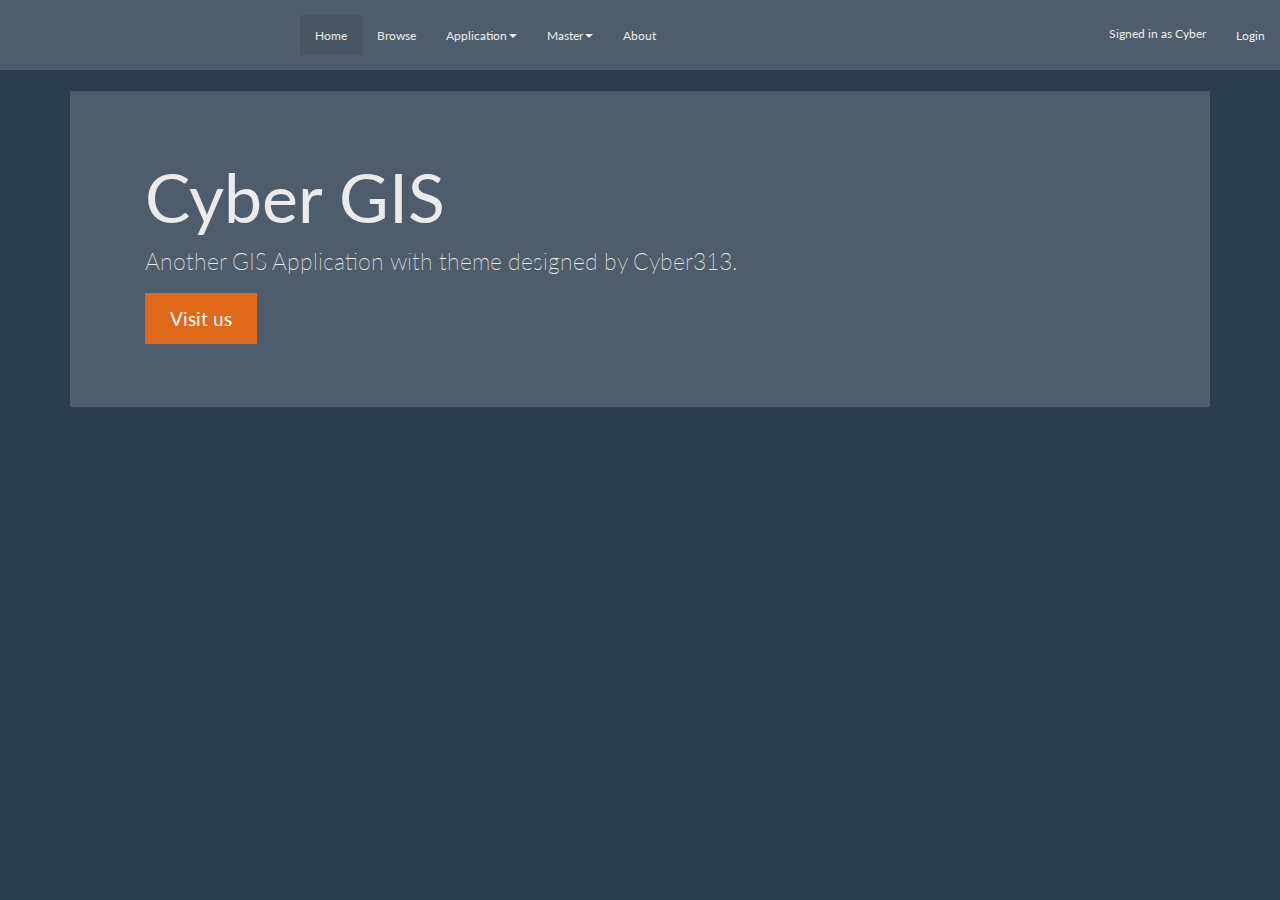
<file: GIS-Web-Template-master/about.html>
<!DOCTYPE html>
<html lang="en">
<head>
    <meta charset="utf-8">
    <meta name="viewport" content="width=device-width, initial-scale=1.0">
    <meta name="description" content="">
    <title>GIS Application - Extended Template by Cyber313</title>
    <meta name="author" content="luckynvic@gmail.com">

    <link href="css/bootstrap.min.superhero.css" rel="stylesheet">
    <link href="ext/customScroll/css/jquery.mCustomScrollbar.css" rel="stylesheet">
    <link href="css/style.KGS.css" rel="stylesheet">
    
</head>
<body>
    <nav class="navbar navbar-default nav-fixed-top" role="navigation" id="app-nav-bar" >
        <!-- Brand and toggle get grouped for better mobile display -->
        <div class="navbar-header">
            <button type="button" class="navbar-toggle" data-toggle="collapse" data-target=".navbar-ex1-collapse">
                <span class="sr-only">Toggle navigation</span>
                <span class="icon-bar"></span>
                <span class="icon-bar"></span>
                <span class="icon-bar"></span>
            </button>
            <a class="navbar-brand" href="#"></a>
        </div>

        <!-- Collect the nav links, forms, and other content for toggling -->
        <div class="collapse navbar-collapse navbar-ex1-collapse">
            <ul class="nav navbar-nav">
                <li class="active">
                    <a href="#">Home</a>
                </li>
                <li>
                    <a href="browse.html">Browse</a>
                </li>

            </ul>
            <ul class="nav navbar-nav">
                <li class="dropdown">
                    <a href="#" class="dropdown-toggle" data-toggle="dropdown">Application<b class="caret"></b></a>
                    <ul class="dropdown-menu">
                        <li>
                            <a href="#">Setting</a>
                        </li>
                        <li>
                            <a href="#">Manage User</a>
                        </li>

                    </ul>
                </li>
                <li class="dropdown">
                    <a href="#" class="dropdown-toggle" data-toggle="dropdown">Master<b class="caret"></b></a>
                    <ul class="dropdown-menu">
                        <li>
                            <a href="#">Point</a>
                        </li>
                        <li>
                            <a href="#">Category</a>
                        </li>

                    </ul>
                </li>
                <li>
                    <a href="about.html">About</a>
                </li>

            </ul>

            <ul class="nav navbar-nav navbar-right">
                <li>
                    <p class="navbar-text">
                        Signed in as Cyber
                    </p>
                </li>
                <li>
                    <a href="#">Login</a>
                </li>

            </ul>
        </div><!-- /.navbar-collapse -->
    </nav>
    <div class="container">
        <div class="jumbotron">
            <div class="container">
                <h1>Cyber GIS</h1>
                <p>
                    Another GIS Application with theme designed by Cyber313.
                </p>
                <p>
                    <a class="btn btn-primary btn-lg" href="http://www.cyber313.com" target="_blank">Visit us</a>
                </p>
            </div>
        </div>
    </div>
    <!-- Bootstrap core JavaScript
    ================================================== -->
    <!-- Placed at the end of the document so the pages load faster -->
    <script src="js/jquery-1.10.2.min.js"></script>
    <script src="js/bootstrap.min.js"></script>

</body>
</html>
</file>
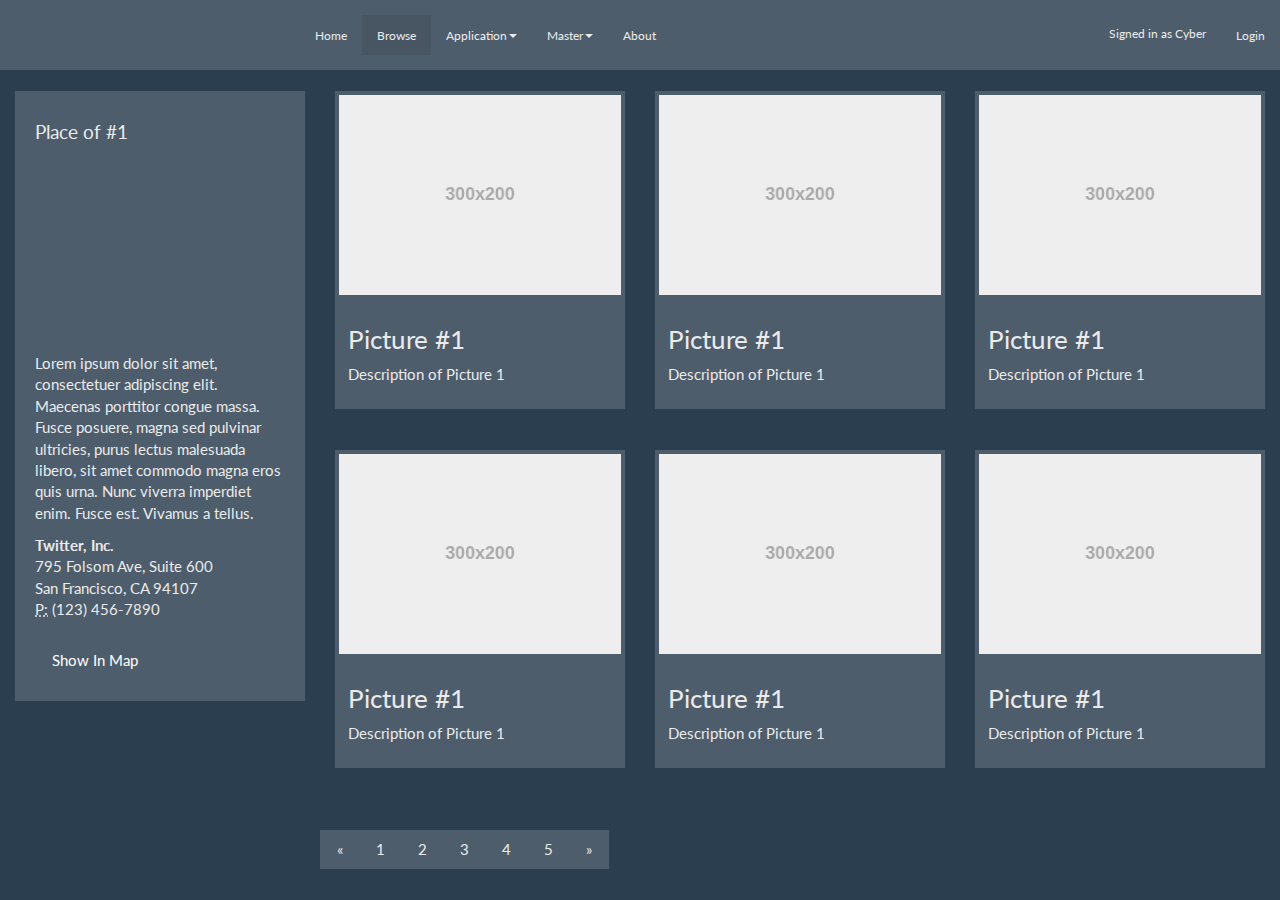
<file: GIS-Web-Template-master/point_gallery.html>
<!DOCTYPE html>
<html lang="en">
<head>
    <meta charset="utf-8">
    <meta name="viewport" content="width=device-width, initial-scale=1.0">
    <meta name="description" content="">
    <title>GIS Application - Extended Template by Cyber313</title>
    <meta name="author" content="luckynvic@gmail.com">
    
    <link href="css/bootstrap.min.superhero.css" rel="stylesheet">
    <link href="ext/customScroll/css/jquery.mCustomScrollbar.css" rel="stylesheet">
    <link href="css/style.KGS.css" rel="stylesheet">
</head>
<body>
    <nav class="navbar navbar-default nav-fixed-top" role="navigation">
        <!-- Brand and toggle get grouped for better mobile display -->
        <div class="navbar-header">
            <button type="button" class="navbar-toggle" data-toggle="collapse" data-target=".navbar-ex1-collapse">
                <span class="sr-only">Toggle navigation</span>
                <span class="icon-bar"></span>
                <span class="icon-bar"></span>
                <span class="icon-bar"></span>
            </button>
            <a class="navbar-brand" href="#"></a>
        </div>

        <!-- Collect the nav links, forms, and other content for toggling -->
        <div class="collapse navbar-collapse navbar-ex1-collapse">
            <ul class="nav navbar-nav">
                <li >
                    <a href="index.html">Home</a>
                </li>
                <li class="active">
                    <a href="#">Browse</a>
                </li>
            </ul>
            <ul class="nav navbar-nav">
                <li class="dropdown">
                    <a href="#" class="dropdown-toggle" data-toggle="dropdown">Application<b class="caret"></b></a>
                    <ul class="dropdown-menu">
                        <li>
                            <a href="#">Setting</a>
                        </li>
                        <li>
                            <a href="#">Manage User</a>
                        </li>

                    </ul>
                </li>
                <li class="dropdown">
                    <a href="#" class="dropdown-toggle" data-toggle="dropdown">Master<b class="caret"></b></a>
                    <ul class="dropdown-menu">
                        <li>
                            <a href="#">Point</a>
                        </li>
                        <li>
                            <a href="#">Category</a>
                        </li>

                    </ul>
                </li>
                <li>
                    <a href="#">About</a>
                </li>

            </ul>

            <ul class="nav navbar-nav navbar-right">
                <li><p class="navbar-text">Signed in as Cyber</p></li>
                <li>
                    <a href="#">Login</a>
                </li>

            </ul>
        </div><!-- /.navbar-collapse -->
    </nav>

    <div class="col-xs-12 col-md-3">
        <div class="well">
            <h4>Place of #1</h4>
            <div id="map-inset"></div>
            <p>
                Lorem ipsum dolor sit amet, consectetuer adipiscing elit. Maecenas porttitor congue massa. Fusce posuere, magna sed pulvinar ultricies, purus lectus malesuada libero, sit amet commodo magna eros quis urna.
                Nunc viverra imperdiet enim. Fusce est. Vivamus a tellus.
            </p>
            <address>
                <strong>Twitter, Inc.</strong>
                <br>
                795 Folsom Ave, Suite 600
                <br>
                San Francisco, CA 94107
                <br>
                <abbr title="Phone">P:</abbr> (123) 456-7890
            </address>
            <a class="btn btn-default">Show In Map</a>
        </div>
    </div>
    <div class="col-xs-12 col-md-9">
        <div class="row">
            <div class="col-sm-6 col-md-5 col-lg-4 point-item-thumbnail">
                <div class="thumbnail">
                    <img data-src="holder.js/300x200" alt="...">
                    <div class="caption">
                        <h3>Picture #1</h3>
                        <p>
                            Description of Picture 1
                        </p>
                    </div>
                </div>
            </div>

            <div class="col-sm-6 col-md-5 col-lg-4 point-item-thumbnail">
                <div class="thumbnail">
                    <img data-src="holder.js/300x200" alt="...">
                    <div class="caption">
                        <h3>Picture #1</h3>
                        <p>
                            Description of Picture 1
                        </p>

                    </div>
                </div>
            </div>

            <div class="col-sm-6 col-md-5 col-lg-4 point-item-thumbnail">
                <div class="thumbnail">
                    <img data-src="holder.js/300x200" alt="...">
                    <div class="caption">
                       <h3>Picture #1</h3>
                        <p>
                            Description of Picture 1
                        </p>
                    </div>
                </div>
            </div>

            <div class="col-sm-6 col-md-5 col-lg-4 point-item-thumbnail">
                <div class="thumbnail">
                    <img data-src="holder.js/300x200" alt="...">
                    <div class="caption">
                        <h3>Picture #1</h3>
                        <p>
                            Description of Picture 1
                        </p>
       
                    </div>
                </div>
            </div>

            <div class="col-sm-6 col-md-5 col-lg-4 point-item-thumbnail">
                <div class="thumbnail">
                    <img data-src="holder.js/300x200" alt="...">
                    <div class="caption">
                        <h3>Picture #1</h3>
                        <p>
                            Description of Picture 1
                        </p>

                    </div>
                </div>
            </div>
            <div class="col-sm-6 col-md-5 col-lg-4 point-item-thumbnail">
                <div class="thumbnail">
                    <img data-src="holder.js/300x200" alt="...">
                    <div class="caption">
                        <h3>Picture #1</h3>
                        <p>
                            Description of Picture 1
                        </p>

                    </div>
                </div>
            </div>
        </div>
        <div class="row">
            <ul class="pagination">
                <li>
                    <a href="#">&laquo;</a>
                </li>
                <li>
                    <a href="#">1</a>
                </li>
                <li>
                    <a href="#">2</a>
                </li>
                <li>
                    <a href="#">3</a>
                </li>
                <li>
                    <a href="#">4</a>
                </li>
                <li>
                    <a href="#">5</a>
                </li>
                <li>
                    <a href="#">&raquo;</a>
                </li>
            </ul>
        </div>
    </div>
    <!-- Bootstrap core JavaScript
    ================================================== -->
    <!-- Placed at the end of the document so the pages load faster -->
    <script src="js/jquery-1.10.2.min.js"></script>
    <script src="js/bootstrap.min.js"></script>
    <script src="js/holder.js"></script>
</body>
</html>
</file>
<file: GIS-Web-Template-master/css/style.KGS.css>
html, body {
	margin: 0;
	height: 100%;
	padding: 0;
}

#map-canvas {
	/*height: 100%;*/
	width: 100%;
	/*top: 50px;*/
	top: 70px;
	bottom: 0px;
	position: absolute;
}
#map-inset {
	height: 200px;
}
#map-canvas img, #map-inset img {
	max-width: none;
}

#map-canvas, #map-inset * {.box-sizing(content-box);
}

#sidemenu, #search-box, #map-choser-box {
	position: absolute;
	top: 75px;	
}
#sidemenu {
	bottom: 10px;
	left: 5px;
	width: 350px;
	opacity: 0.9;
	filter: alpha(opacity=90); /* For IE8 and earlier */
	padding: 5px;
	overflow: hidden;
}
#search-box {
	left: 360px;
}

#map-choser-box {
	right: 280px;
}
#app-nav-bar {
	/*position: absolute;*/
	display: block;
	width: 100%;
}
.point-list-view {
	/*overflow-y: scroll;*/
}
.point-item:hover {
	border-left: 5px solid rgb(66 , 139, 202);
}

.point-item h4 {
	margin: 0 5px 0 0;
}

.point-item {
	padding-left: 10px;
	border-left: 5px solid rgb(0, 0, 0,0.5);
}

.point-item.active {
	color: white;
}
.point-item-thumbnail {
	margin-bottom: 20px;
}

.point-info {
	margin-right: 0;
	margin-left: 0;
}

#point-gallery-slide {
	max-height: 200px;
	min-height: 100px;
}

.form-signin {
	max-width: 330px;
	padding: 15px;
	margin: 0 auto;
}
.form-signin .form-signin-heading, .form-signin .checkbox {
	margin-bottom: 10px;
}
.form-signin .checkbox {
	font-weight: normal;
}
.form-signin .form-control {
	position: relative;
	font-size: 16px;
	height: auto;
	padding: 10px;
	-webkit-box-sizing: border-box;
	-moz-box-sizing: border-box;
	box-sizing: border-box;
}
.form-signin .form-control:focus {
	z-index: 2;
}

.form-signin input {
	margin-bottom: 10px;
}

/*HELPER*/

.divider10 {
	height: 10px;
	clear: both;
}

.margin-right-10 {
	margin-right: 10px;
}

/* PLUGIN */
.mCSB_container {
	margin-right: 20px;
}

/*Overwrite bootstrap */

body.modal-open {
	margin-right: 0;
}

.navbar {
	/*background-color: #033566;*/
	/*background-color: #25517C;*/
	padding: 15px 0 15px 0;

	/*box-shadow: 0 4px 4px -2px #232323;*/
 /* -moz-box-shadow: 0 4px 4px -2px #232323;*/
 /* -webkit-box-shadow: 0 4px 4px -2px #232323;*/
}

.navbar-brand {
  background: url("http://gharysh.kz/spacedays/assets/images/logoKGS.png") no-repeat left top;
  width: 200px;
  height: 40px;
  margin: 0 50px 0 50px;
}

/* RANGE SLIDERBOX */
.range {
    display: table;
    position: relative;
    height: 25px;
    margin-top: 20px;
    background-color: rgb(245, 245, 245);
    border-radius: 4px;
    -webkit-box-shadow: inset 0 1px 2px rgba(0, 0, 0, 0.1);
    box-shadow: inset 0 1px 2px rgba(0, 0, 0, 0.1);
    cursor: pointer;
}

.range input[type="range"] {
    -webkit-appearance: none !important;
    -moz-appearance: none !important;
    -ms-appearance: none !important;
    -o-appearance: none !important;
    appearance: none !important;

    display: table-cell;
    width: 100%;
    background-color: transparent;
    height: 25px;
    cursor: pointer;
}
.range input[type="range"]::-webkit-slider-thumb {
    -webkit-appearance: none !important;
    -moz-appearance: none !important;
    -ms-appearance: none !important;
    -o-appearance: none !important;
    appearance: none !important;

    width: 11px;
    height: 25px;
    color: #ffffff;
    text-align: center;
    white-space: nowrap;
    vertical-align: baseline;
    border-radius: 0px;
    background-color: #485563; 
}

.range input[type="range"]::-moz-slider-thumb {
    -webkit-appearance: none !important;
    -moz-appearance: none !important;
    -ms-appearance: none !important;
    -o-appearance: none !important;
    appearance: none !important;
    
    width: 11px;
    height: 25px;
    color: #ffffff;
    text-align: center;
    white-space: nowrap;
    vertical-align: baseline;
    border-radius: 0px;
    background-color: #485563; 
}

.range output {
    display: table-cell;
    padding: 3px 5px 2px;
    min-width: 40px;
    color: #ffffff;
    background-color: #485563;
    text-align: center;
    text-decoration: none;
    border-radius: 4px;
    border-bottom-left-radius: 0;
    border-top-left-radius: 0;
    width: 1%;
    white-space: nowrap;
    vertical-align: middle;

    -webkit-transition: all 0.5s ease;
    -moz-transition: all 0.5s ease;
    -o-transition: all 0.5s ease;
    -ms-transition: all 0.5s ease;
    transition: all 0.5s ease;

    -webkit-user-select: none;
    -khtml-user-select: none;
    -moz-user-select: -moz-none;
    -o-user-select: none;
    user-select: none;
}
.range input[type="range"] {
    outline: none;
}

.range.range-primary input[type="range"]::-webkit-slider-thumb {
    background-color: #DF691A; 
}
.range.range-primary input[type="range"]::-moz-slider-thumb {
    background-color: #DF691A; 
}
.range.range-primary output {
    background-color: #DF691A; 
}
.range.range-primary input[type="range"] {
    outline-color: #DF691A; 
}

.range.range-success input[type="range"]::-webkit-slider-thumb {
    background-color: #5CB85C;
}
.range.range-success input[type="range"]::-moz-slider-thumb {
    background-color: #5CB85C;
}
.range.range-success output {
    background-color: #5CB85C;
}
.range.range-success input[type="range"] {
    outline-color: #5CB85C;
}

.range.range-info input[type="range"]::-webkit-slider-thumb {
    background-color: #5BC0DE;
}
.range.range-info input[type="range"]::-moz-slider-thumb {
    background-color: #5BC0DE;
}
.range.range-info output {
    background-color: #5BC0DE;
}
.range.range-info input[type="range"] {
    outline-color: #5BC0DE;
}

.range.range-warning input[type="range"]::-webkit-slider-thumb {
    background-color: #F0AD4E;
}
.range.range-warning input[type="range"]::-moz-slider-thumb {
    background-color: #F0AD4E;
}
.range.range-warning output {
    background-color: #F0AD4E;
}
.range.range-warning input[type="range"] {
    outline-color: #F0AD4E;
}

.range.range-danger input[type="range"]::-webkit-slider-thumb {
    background-color: #D9534F;
}
.range.range-danger input[type="range"]::-moz-slider-thumb {
    background-color: #D9534F;
}
.range.range-danger output {
    background-color: #D9534F;
}
.range.range-danger input[type="range"] {
    outline-color: #D9534F;
}
/*end of RANGE SLIDERBOX*/
</file>
